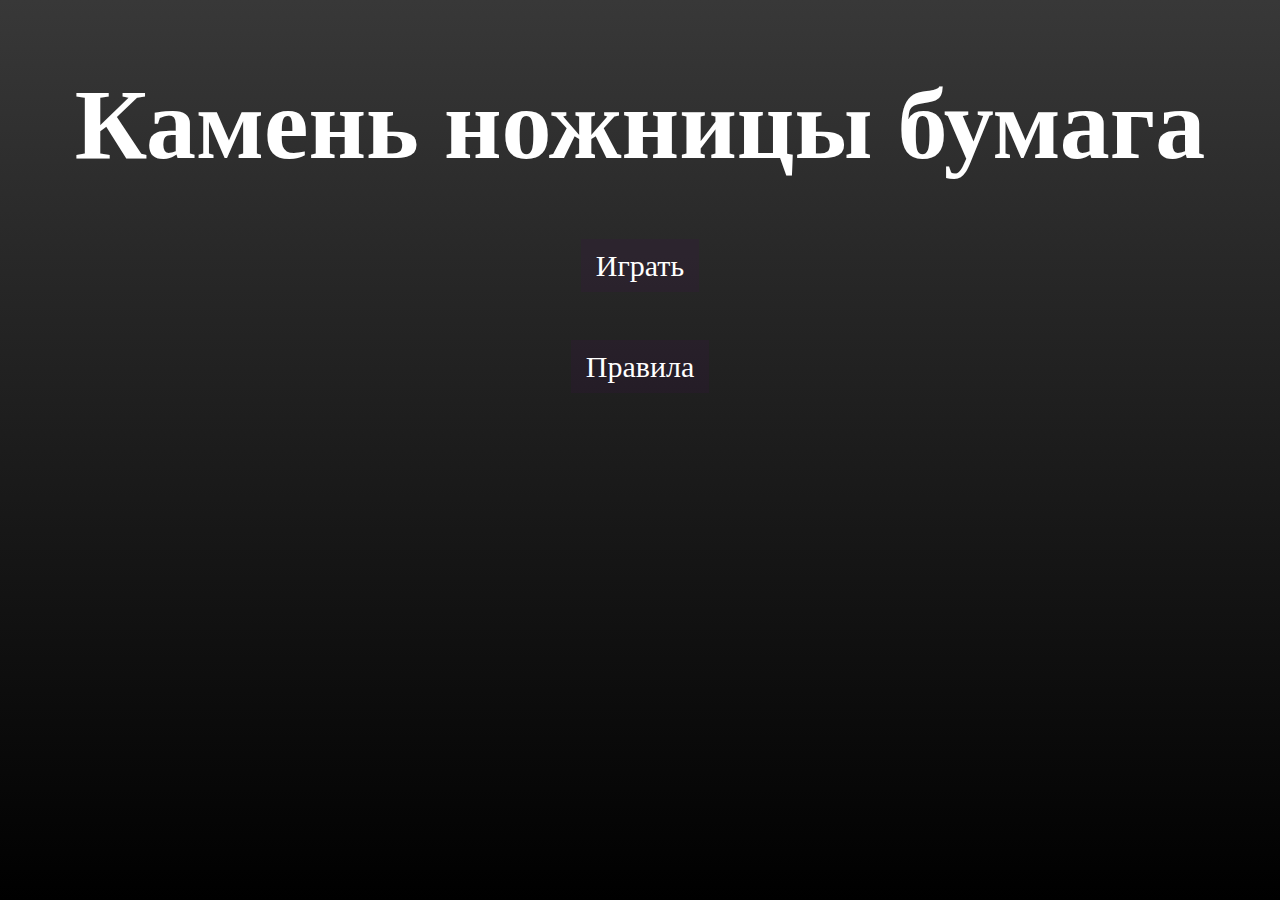
<file: index.html>
<!DOCTYPE html>
<html lang="ru">
<head>
    <meta charset="UTF-8">
    <link rel="stylesheet" href="style.css">
    <title>Камень ножницы бумага</title>
</head>
<body>
    <h1 class="Text1">Камень ножницы бумага</h1>
    <div style="text-align: center;">
      <a class="source-link" href="index3.html">Играть</a>
    </div>
    <h1 class="Text1"></h1>
    <div style="text-align: center;">
      <a class="source-link" href="index4.html">Правила</a>
    </div>
</body>
</html>
</file>
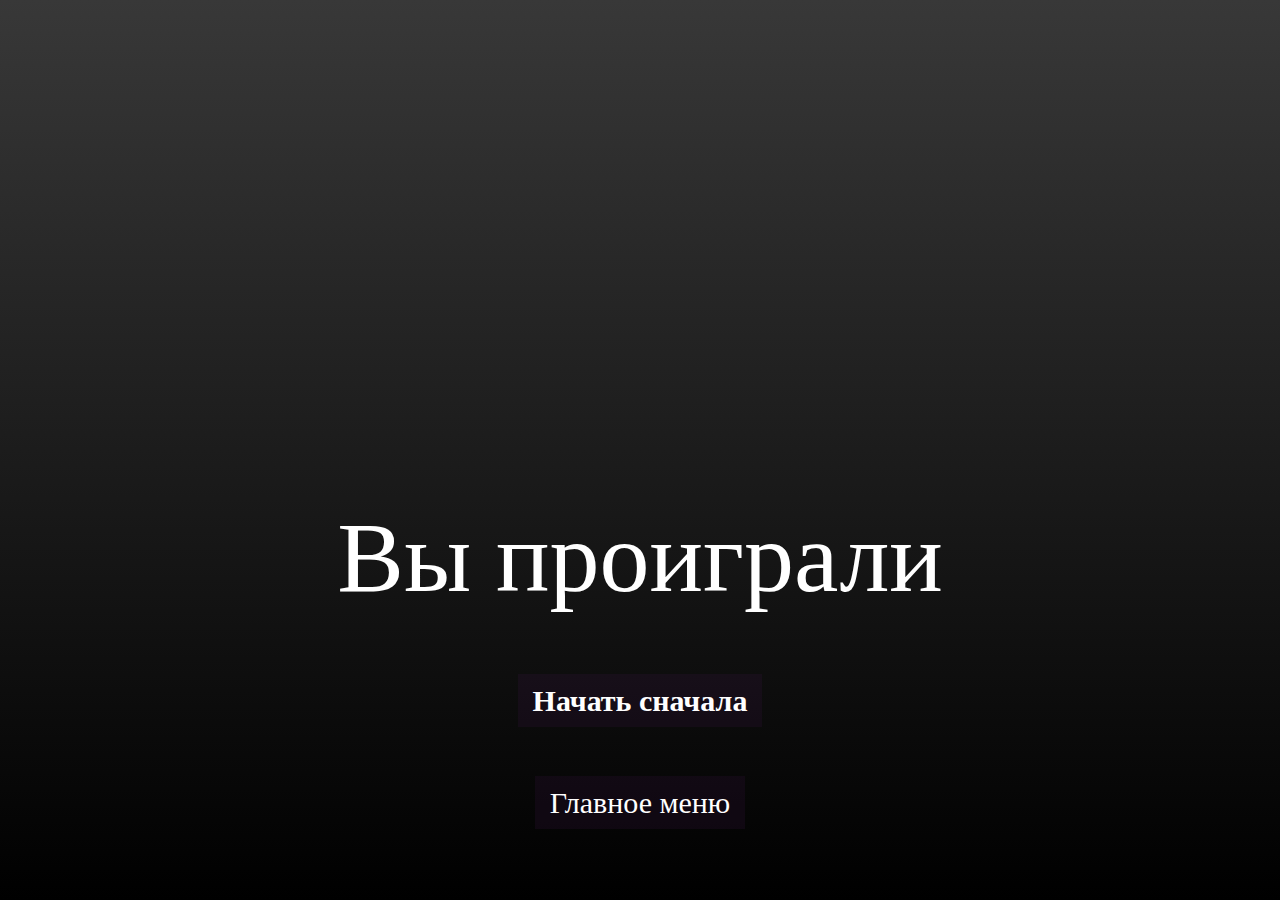
<file: index2.html>
<!DOCTYPE html>
<html lang="ru">
<head>
    <meta charset="UTF-8">
    <link rel="stylesheet" href="style.css">
    <title>Камень ножницы бумага</title>
</head>
<body>
    <div id="message" class="Text2"></div>
    <h1 class="Text1"><h1>
    <div style="text-align: center;">
        <a class="source-link" href="index3.html">Начать сначала</a>
    </div>
    <h1 class="Text1"><h1></h1>
    <div style="text-align: center;">
        <a class="source-link" href="index.html">Главное меню</a>
    </div>
    <script src="Web.js"></script>
</body>
</html>
</file>
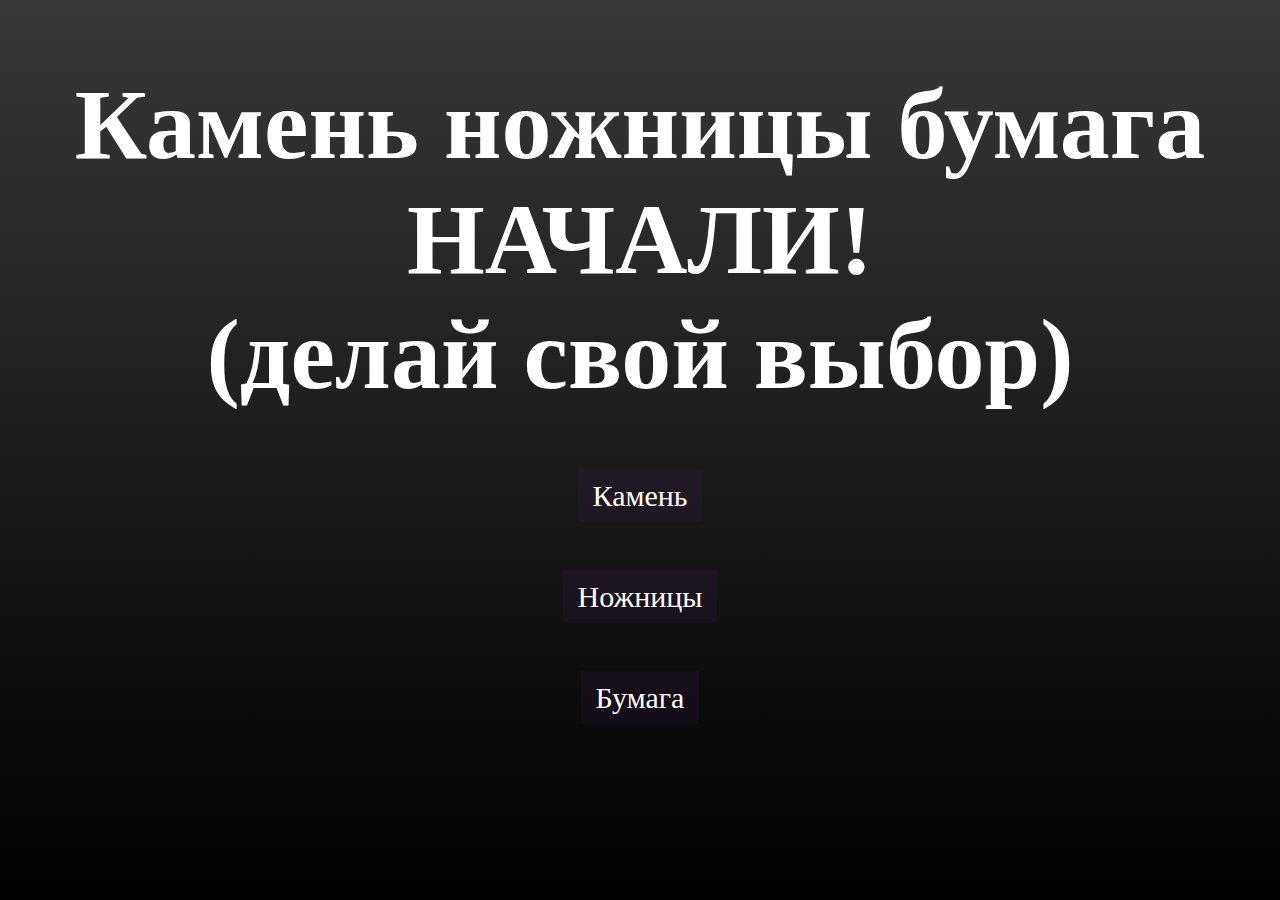
<file: index3.html>
<!DOCTYPE html>
<html lang="ru">
<head>
    <meta charset="UTF-8">
    <link rel="stylesheet" href="style.css">
    <title>Камень ножницы бумага</title>
</head>
<body>
    <h1 class="Text1">Камень ножницы бумага<br>НАЧАЛИ!<br>(делай свой выбор)</h1>
    <div style="text-align: center;">
      <a class="source-link" href="index2.html">Камень</a>
    </div>
    <h1 class="Text1"></h1>
    <div style="text-align: center;">
      <a class="source-link" href="index2.html">Ножницы</a>
    </div>
    <h1 class="Text1"></h1>
    <div style="text-align: center;">
      <a class="source-link" href="index2.html">Бумага</a>
    </div>
</body>
</html>
</file>
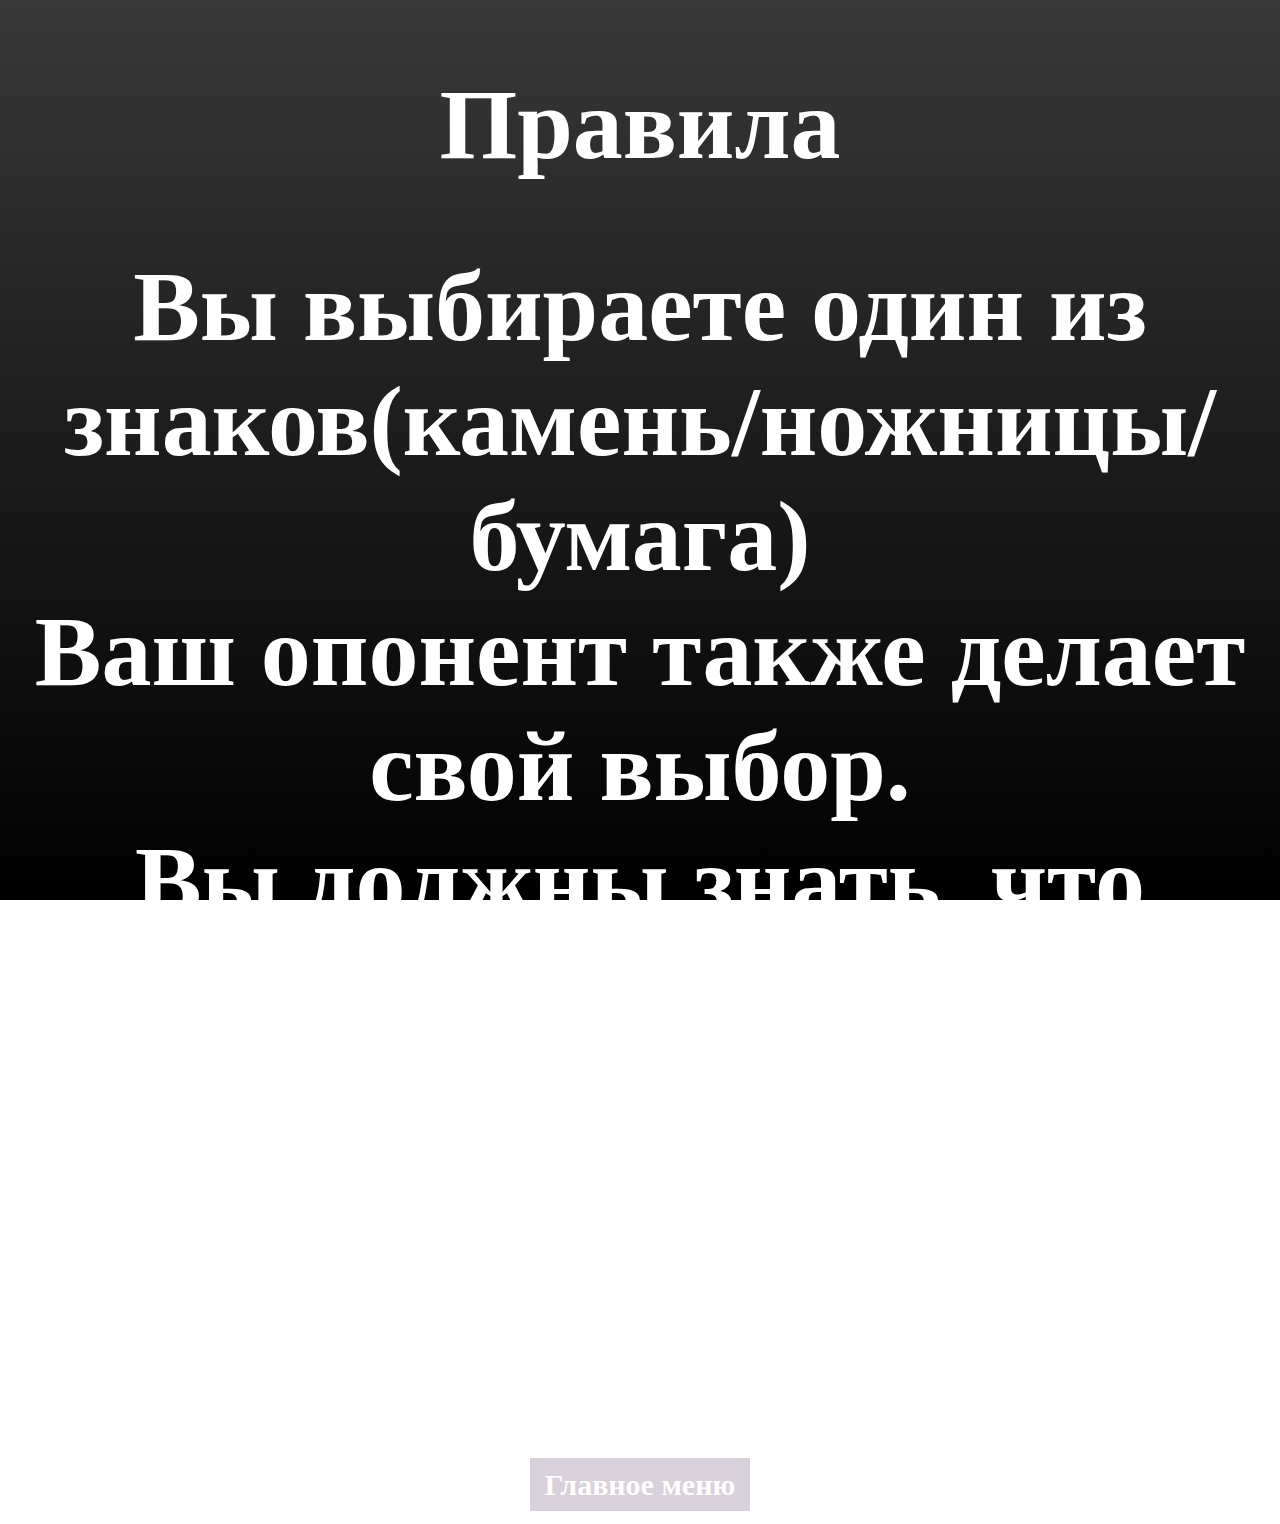
<file: index4.html>
<!DOCTYPE html>
<html lang="ru">
<head>
    <meta charset="UTF-8">
    <link rel="stylesheet" href="style.css">
    <title>Камень ножницы бумага</title>
</head>
<body>
    <h1 class="Text1">Правила<h1>
    <h1 class="Text1">Вы выбираете один из знаков(камень/ножницы/бумага)<br>Ваш опонент также делает свой выбор.<br>Вы должны знать, что знаки сильнее друг-друга в таком порядке:<br>Камень->ножницы->бумага-> (и так по кругу)<h1>
    <div style="text-align: center;">
      <a class="source-link" href="index.html">Главное меню</a>
    </div>
</body>
</html>
</file>
<file: style.css>
.Text1{
    color: rgb(255, 255, 255);
    text-align: center;
    font-size: 100px;
}

body {
  background-image: linear-gradient(#383838,#000000);
  background-attachment: fixed;
}

.source-link {
  font-size: 30px; 
  color: #ffffff; 
  text-decoration: none; 
  margin-top: 20px; 
  padding: 10px 15px; 
  background-color: rgba(59, 18, 71, 0.2); 
}


.Text2{
    color: rgb(255, 255, 255);
    text-align: center;
    margin-top: 500px;
    font-size: 100px;
}
</file>
